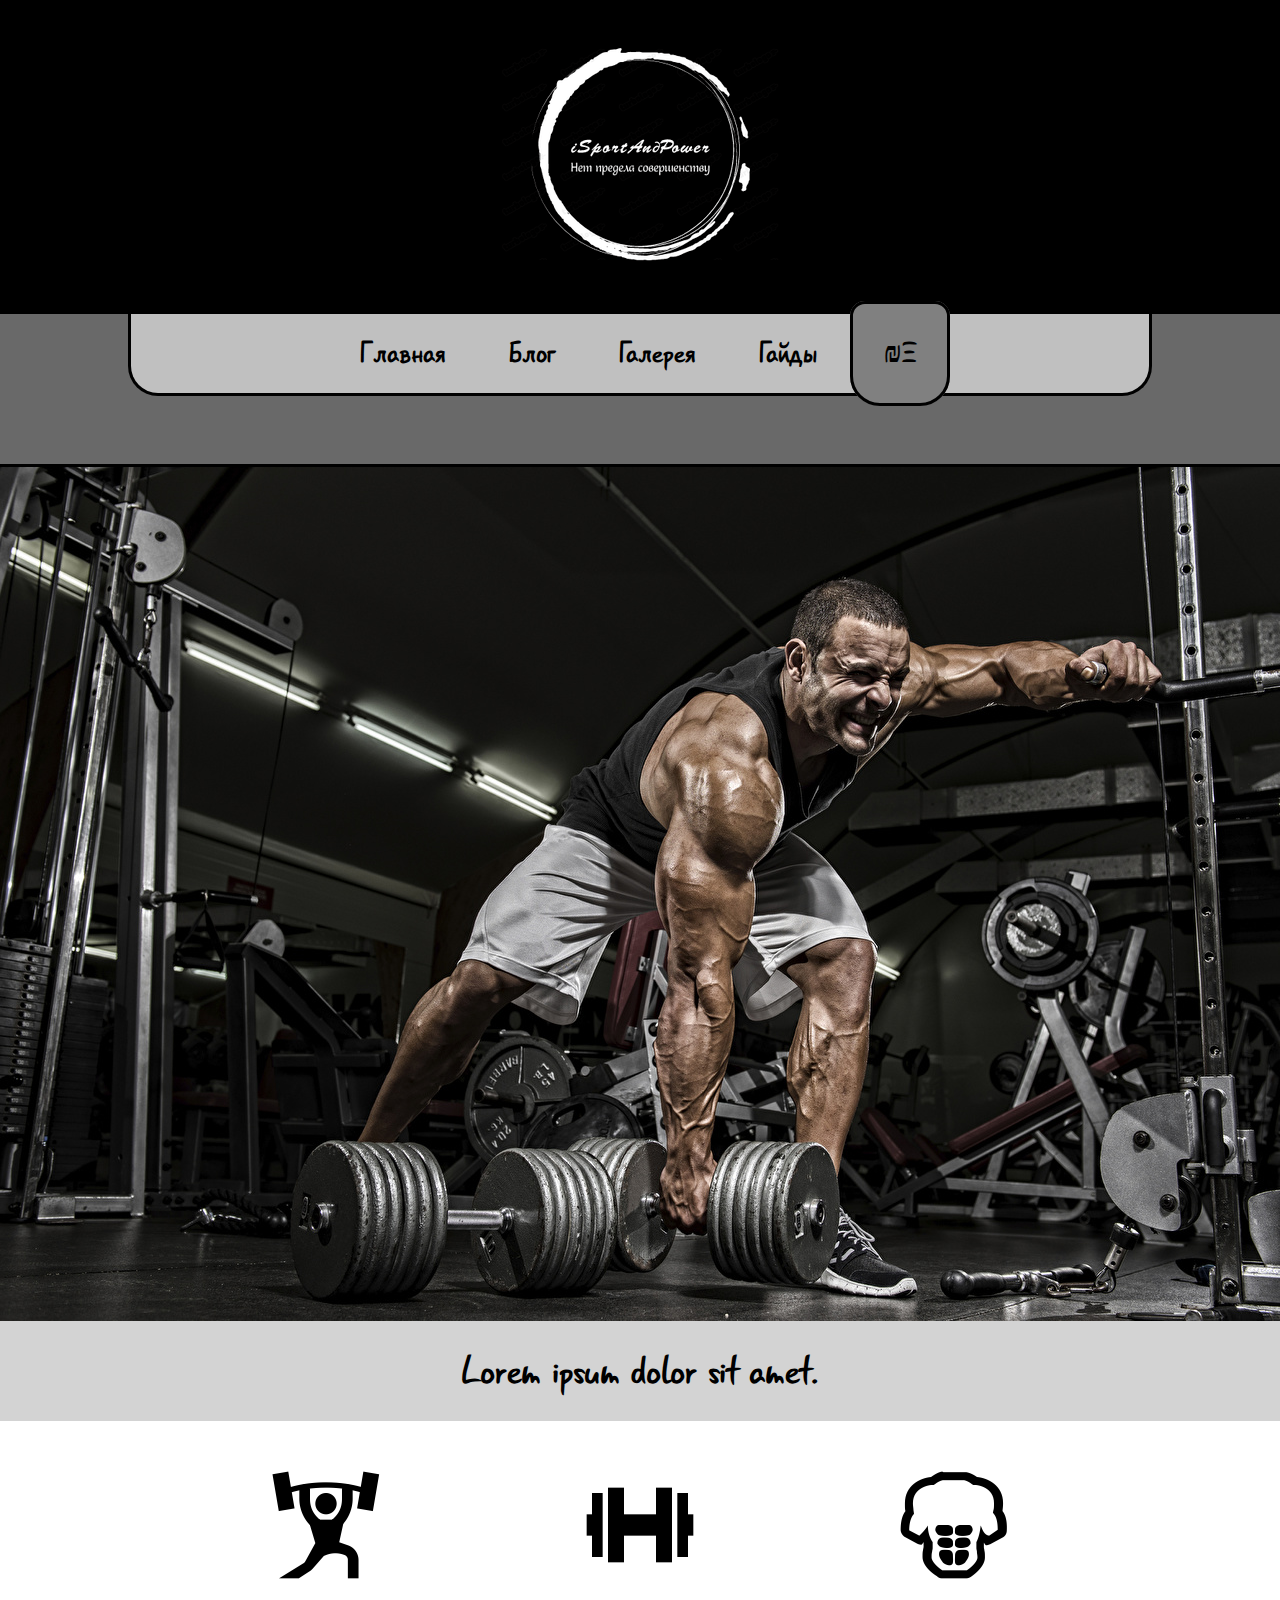
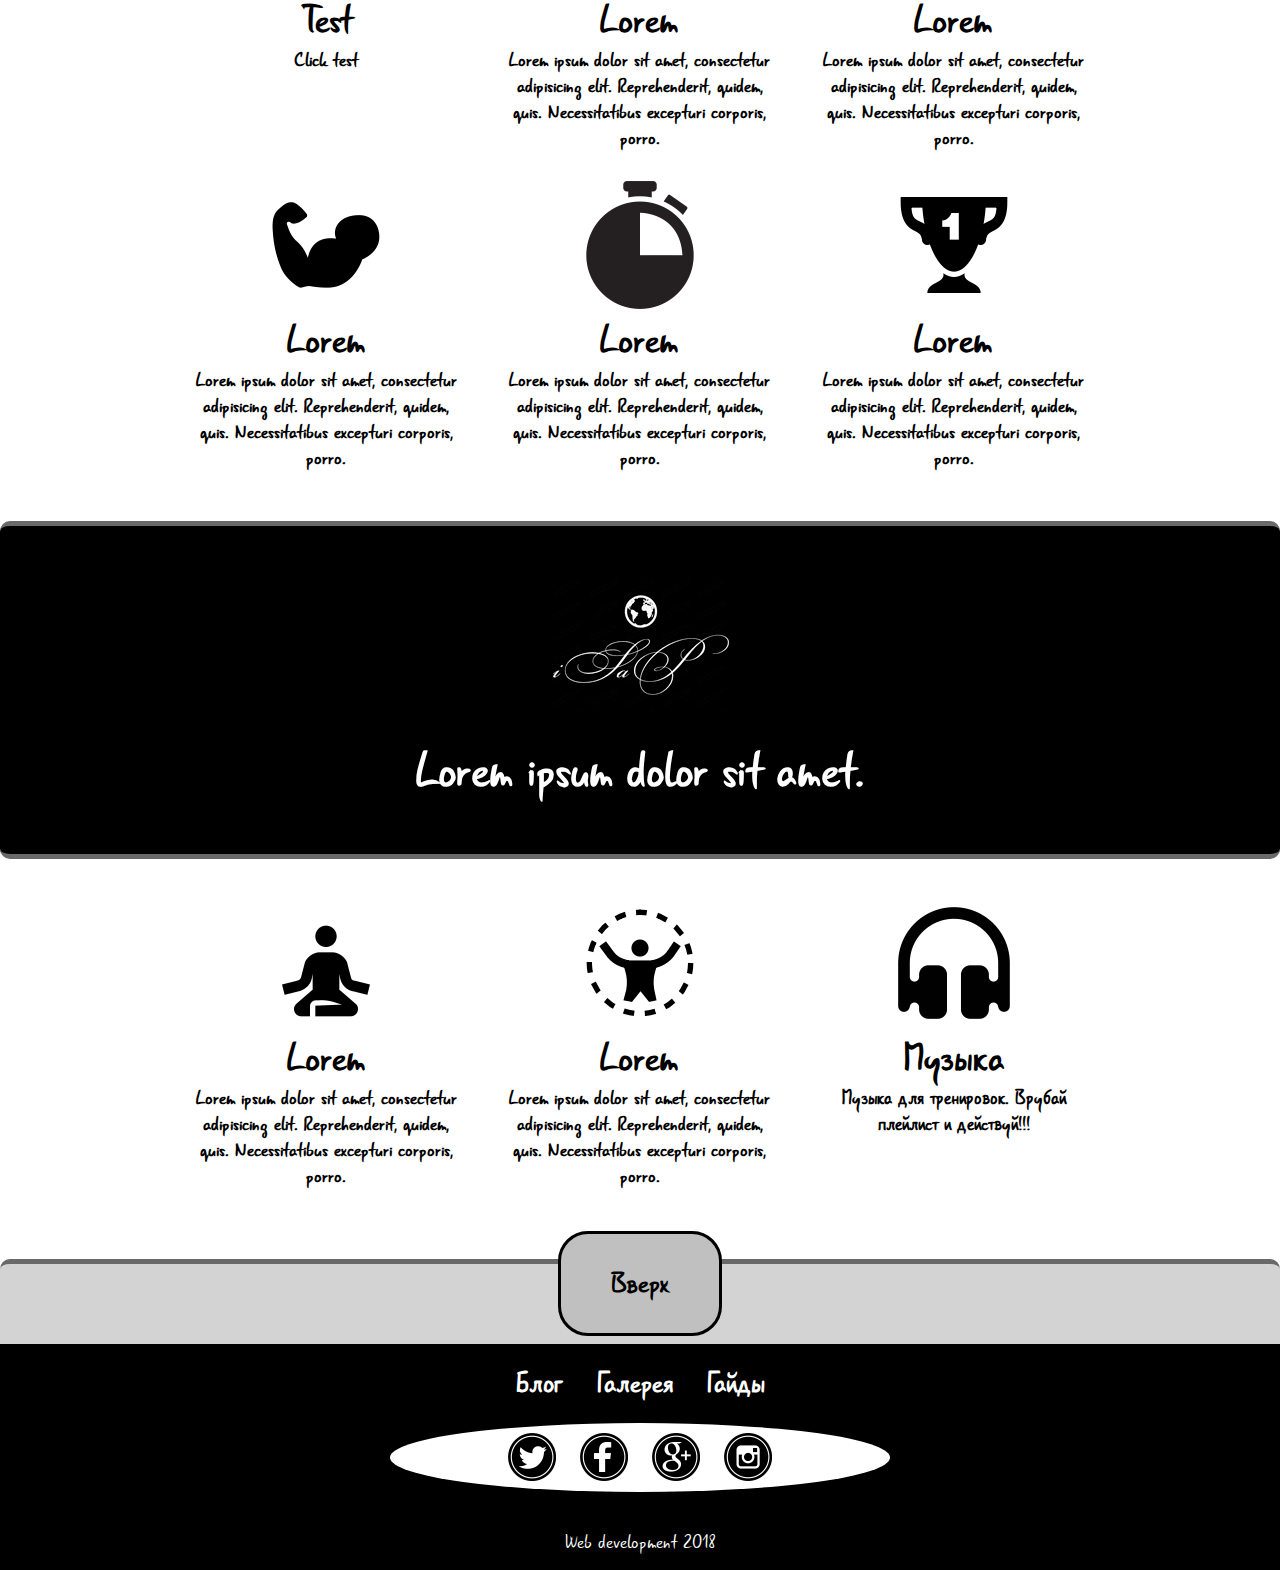
<file: Projeckt1/index.html>
<!DOCTYPE html>
<html lang="en">
  <head>
    <meta charset="UTF-8">
    <meta name="viewport" content="width=device-width, initial-scale=1.0">
    <meta http-equiv="X-UA-Compatible" content="ie=edge">
    <title>iSportAndPower</title>
    <link rel="stylesheet" href="css/style.css">

  </head>
  <body>
    <header>
      <div class="logo">
        <a href="index.html"><img class='graficlogo' src="img/logo3.png" alt=""></a>
      </div>
      <nav>
        <div class="navs" id="topNav">
          <a class="hovers" href="index.html">Главная</a>
          <a class="hovers" href="blog.html">Блог</a>
          <a class="hovers" href="galereya.html">Галерея</a>
          <a class="hovers" href="#ger">Гайды</a>
          <a id="menu" href="#" class="icon">₪Ξ</a> <!--  визиває графічну іконку -->
        </div>
      </nav>
    </header>
    <main>
        <img class="scren" src="img/scren2.jpg" alt="">
        <div class="bord">
          <p id="one">Lorem ipsum dolor sit amet.</p>
        </div>
        <a name="ger"></a>
      <div class="adwantages_conteiners">
          <div class="adwantages">
            <a class="adv_url" href="https://translate.google.com.ua/?hl=ru&sl=de#view=home&op=translate&sl=ru&tl=en&text=музыка">
            <div class="adv_items">
              <img src="img/sp1.png" alt="">
              <h2>Test</h2>
              <p>Click test</p>
            </div>
            </a>
            <a class="adv_url">
            <div class="adv_items">
              <img src="img/sp2.png" alt="">
              <h2>Lorem</h2>
              <p>Lorem ipsum dolor sit amet, consectetur adipisicing elit. Reprehenderit, quidem, quis. Necessitatibus excepturi corporis, porro.</p>
            </div>
            </a>
            <a class="adv_url">
            <div class="adv_items">
              <img src="img/sp3.png" alt="">
              <h2>Lorem</h2>
              <p>Lorem ipsum dolor sit amet, consectetur adipisicing elit. Reprehenderit, quidem, quis. Necessitatibus excepturi corporis, porro.</p>
            </div>
            </a>
            <a class="adv_url">
            <div class="adv_items">
              <img src="img/sp4.png" alt="">
              <h2>Lorem</h2>
              <p>Lorem ipsum dolor sit amet, consectetur adipisicing elit. Reprehenderit, quidem, quis. Necessitatibus excepturi corporis, porro.</p>
            </div>
            </a>
            <a class="adv_url">
            <div class="adv_items">
              <img src="img/sp5.png" alt="">
              <h2>Lorem</h2>
              <p>Lorem ipsum dolor sit amet, consectetur adipisicing elit. Reprehenderit, quidem, quis. Necessitatibus excepturi corporis, porro.</p>
            </div>
            </a>
            <a class="adv_url">
            <div class="adv_items">
              <img src="img/sp6.png" alt="">
              <h2>Lorem</h2>
              <p>Lorem ipsum dolor sit amet, consectetur adipisicing elit. Reprehenderit, quidem, quis. Necessitatibus excepturi corporis, porro.</p>
            </div>
            </a>
          </div>
      </div>
      <div class="screnCent">
          <div>
            <div id="logo5">
              <img src="img/logo5.png" alt="">
            </div>
            <p id="p">Lorem ipsum dolor sit amet.</p>
          </div>
      </div>
      <div class="adwantages_conteiners">
          <div class="adwantages">
            <a class="adv_url">
            <div class="adv_items">
              <img src="img/sp7.png" alt="">
              <h2>Lorem</h2>
              <p>Lorem ipsum dolor sit amet, consectetur adipisicing elit. Reprehenderit, quidem, quis. Necessitatibus excepturi corporis, porro.</p>
            </div>
            </a>
            <a class="adv_url">
            <div class="adv_items">
              <img src="img/sp8.png" alt="">
              <h2>Lorem</h2>
              <p>Lorem ipsum dolor sit amet, consectetur adipisicing elit. Reprehenderit, quidem, quis. Necessitatibus excepturi corporis, porro.</p>
            </div>
            </a>
            <a class="adv_url" href="music.html">
            <div class="adv_items">
              <img src="img/sp9.png" alt="">
              <h2>Музыка</h2>
              <p>Музыка для тренировок. Врубай плейлист и действуй!!!</p>
            </div>
            </a>
          </div>
      </div>
      <div id="clickFone">
            <a class="hovers" href="#">Вверх</a>
      </div>
    </main>
    <footer>
      <nav>
          <a href="blog.html">Блог</a>
          <a href="galereya.html">Галерея</a>
          <a href="#ger">Гайды</a>
          <div class="socialNetwork">
              <a href=""><img src="img/socialNetwork1.png" alt=""></a>
              <a href=""><img src="img/socialNetwork2.png" alt=""></a>
              <a href=""><img src="img/socialNetwork3.png" alt=""></a>
              <a href=""><img src="img/socialNetwork4.png" alt=""></a>
          </div>
      </nav>
      <p>Web development 2018</p>
    </footer>
    <script type="text/javascript">
    menu.onclick = function myFunction() {
      var x = document.getElementById('topNav');

        if(x.className === "navs") {
          x.className += " responsive"
        } else {
          x.className = "navs"
        }
    }
    </script>
  </body>
</html>
</file>
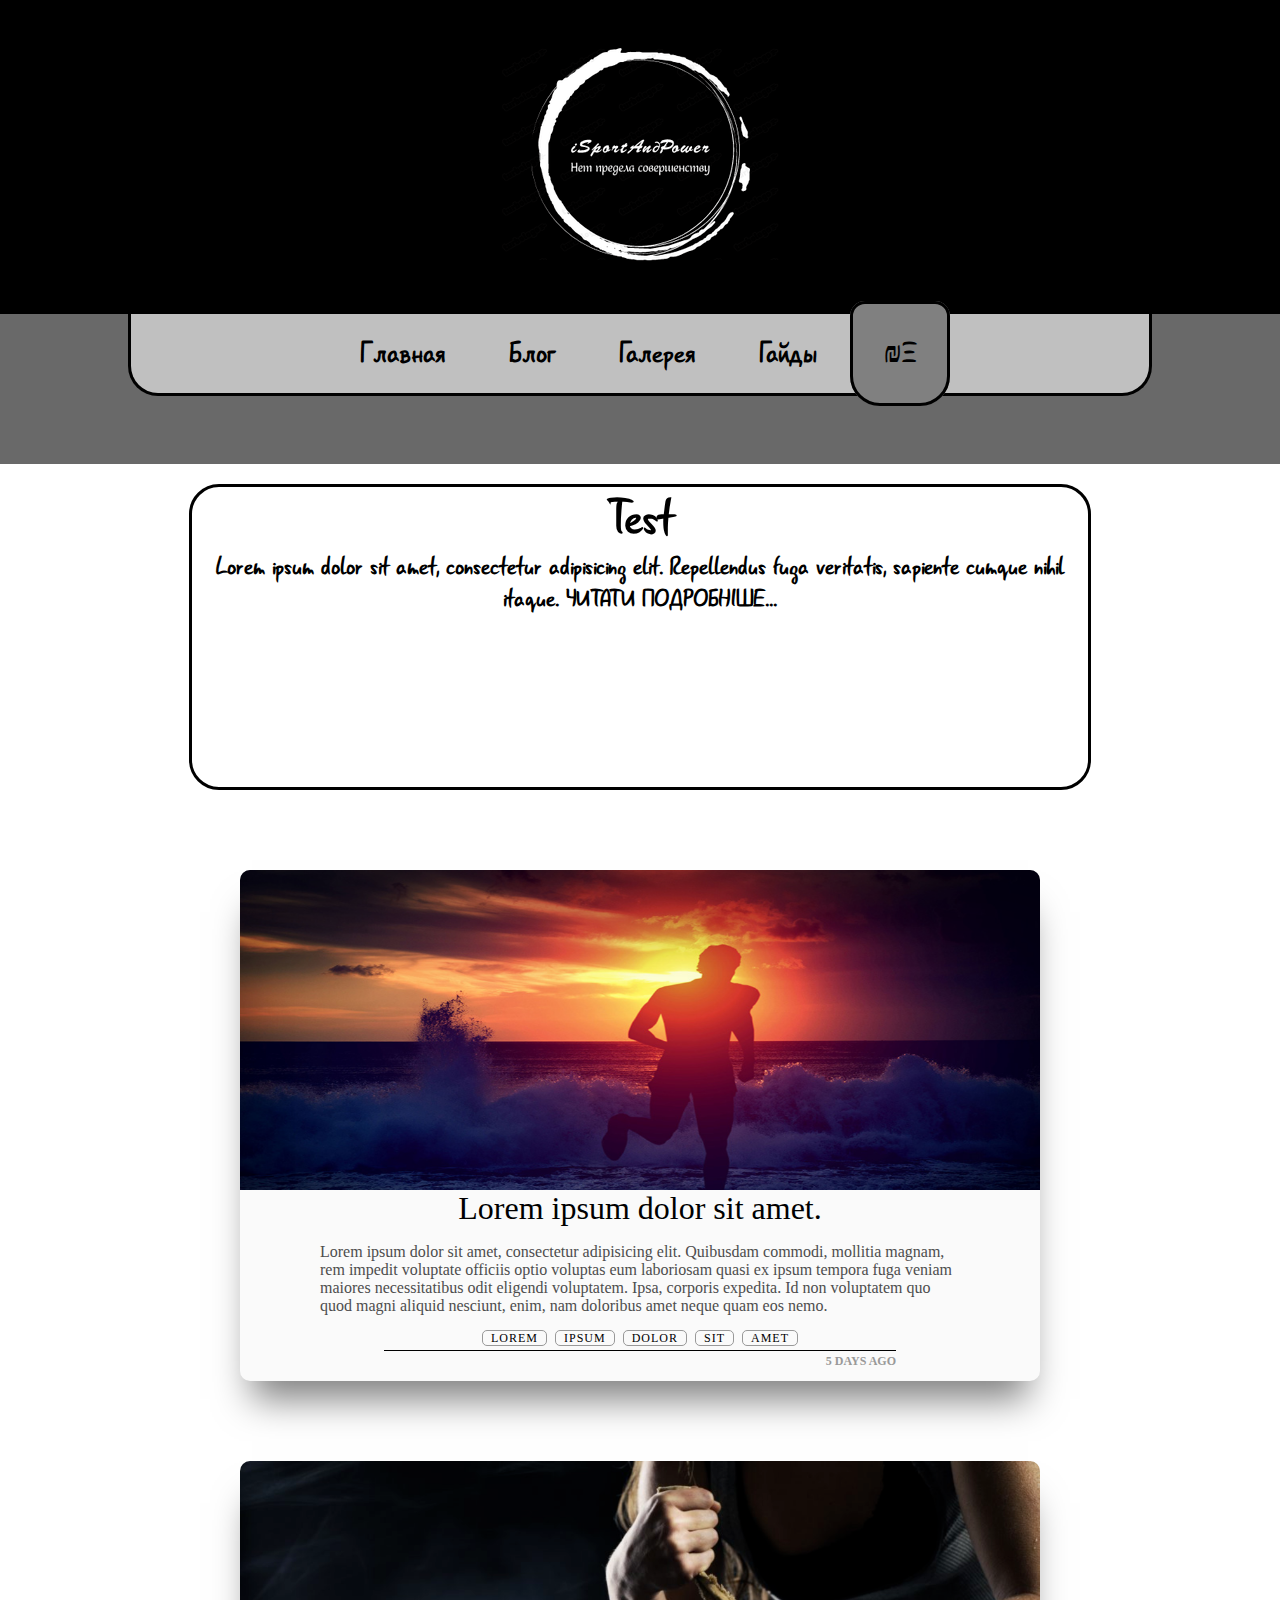
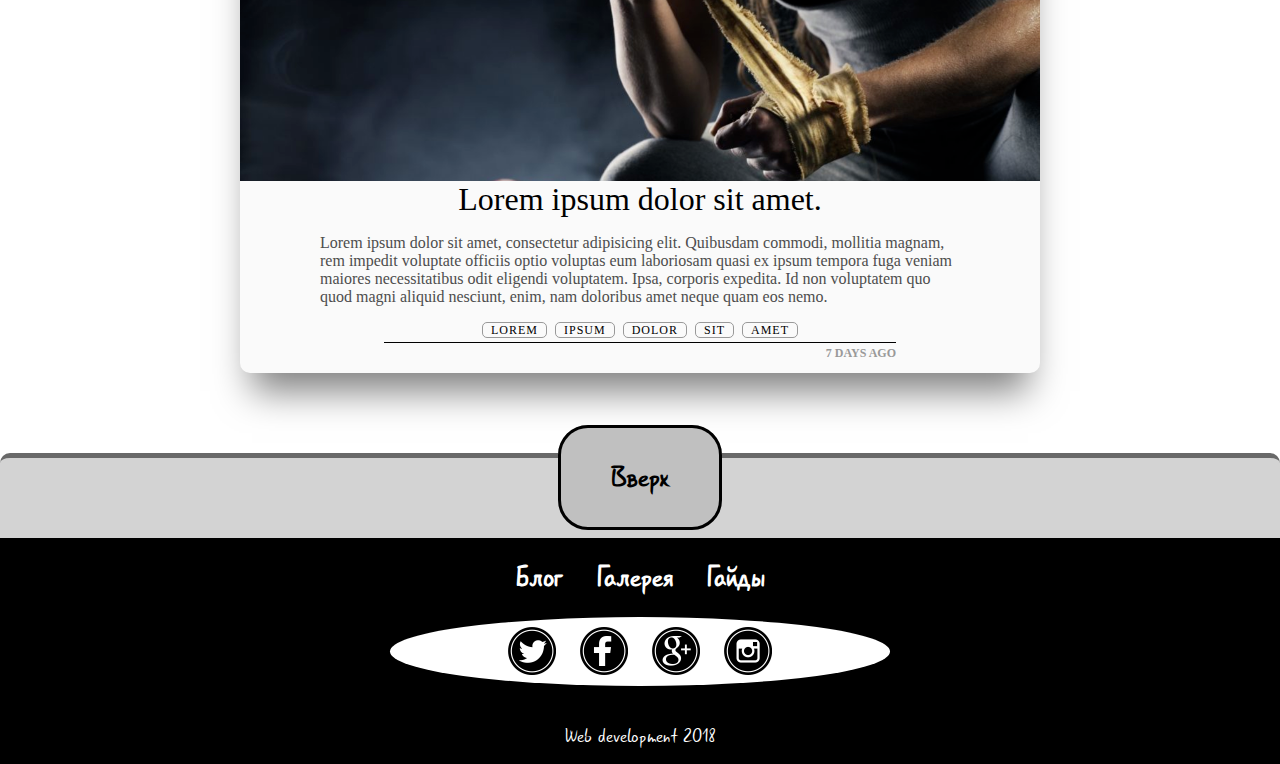
<file: Projeckt1/blog.html>
<!DOCTYPE html>
<html lang="en">
  <head>
    <meta charset="UTF-8">
    <meta name="viewport" content="width=device-width, initial-scale=1.0">
    <meta http-equiv="X-UA-Compatible" content="ie=edge">
    <title>iSportAndPower</title>
    <link rel="stylesheet" href="css/style.css">
    <link rel="stylesheet" href="css/page/styleBlog.css">
  </head>
  <body>
    <header>
      <div class="logo">
        <a href="index.html"><img class='graficlogo' src="img/logo3.png" alt=""></a>
      </div>
      <nav>
        <div class="navs" id="topNav">
          <a class="hovers" href="index.html">Главная</a>
          <a class="hovers" href="#">Блог</a>
          <a class="hovers" href="galereya.html">Галерея</a>
          <a class="hovers" href="index.html#ger">Гайды</a>
          <a id="menu" href="#" class="icon">₪Ξ</a> <!--  визиває графічну іконку -->
        </div>
      </nav>
    </header>
    <main class="projekt">
      <div class="blogg">
        <div class="textBlogg">
          <a class="blogg_url" href="index.html">
            <div>
              <h1>Test</h1>
              <p>Lorem ipsum dolor sit amet, consectetur adipisicing elit. Repellendus fuga veritatis, sapiente cumque nihil itaque. ЧИТАТИ ПОДРОБНІШЕ...</p>
            </div>
          </a>
        </div>
      </div>
<!-- ONE       -->
      <div class="blog-conteiner">
        <div class="blog-header">
          <div class="blog-cover">

          </div>
        </div>
        <div class="blog-body">
          <div class="blog-title">
            <h1><a href="#">Lorem ipsum dolor sit amet.</a></h1>
          </div>
          <div class="blog-text"><p>Lorem ipsum dolor sit amet, consectetur
            adipisicing elit. Quibusdam commodi, mollitia magnam, rem impedit voluptate officiis optio voluptas eum laboriosam quasi ex ipsum tempora fuga veniam maiores necessitatibus odit eligendi voluptatem. Ipsa, corporis expedita. Id non voluptatem quo quod magni
            aliquid nesciunt, enim, nam doloribus amet neque quam eos nemo.</p></div>
          <div class="blog-tegs">
            <ul>
              <li><a href="#">Lorem</a></li>
              <li><a href="#">ipsum</a></li>
              <li><a href="#">dolor</a></li>
              <li><a href="#">sit</a></li>
              <li><a href="#">amet</a></li>
            </ul>
          </div>
          <div class="footer-blog">
            <ul>
              <li class="date">5 days ago</li>
            </ul>
          </div>
        </div>
      </div>
<!-- TWO       -->
      <div class="blog-conteiner">
        <div class="blog-header">
          <div class="blog-cover2">

          </div>
        </div>
        <div class="blog-body">
          <div class="blog-title">
            <h1><a href="#">Lorem ipsum dolor sit amet.</a></h1>
          </div>
          <div class="blog-text"><p>Lorem ipsum dolor sit amet, consectetur
            adipisicing elit. Quibusdam commodi, mollitia magnam, rem impedit voluptate officiis optio voluptas eum laboriosam quasi ex ipsum tempora fuga veniam maiores necessitatibus odit eligendi voluptatem. Ipsa, corporis expedita. Id non voluptatem quo quod magni
            aliquid nesciunt, enim, nam doloribus amet neque quam eos nemo.</p></div>
          <div class="blog-tegs">
            <ul>
              <li><a href="#">Lorem</a></li>
              <li><a href="#">ipsum</a></li>
              <li><a href="#">dolor</a></li>
              <li><a href="#">sit</a></li>
              <li><a href="#">amet</a></li>
            </ul>
          </div>
          <div class="footer-blog">
            <ul>
              <li class="date">7 days ago</li>
            </ul>
          </div>
        </div>
      </div>
<!-- THREE...       -->
      <div id="clickFone">
            <a class="hovers" href="#">Вверх</a>
      </div>
    </main>
    <footer>
      <nav>
          <a href="#">Блог</a>
          <a href="galereya.html">Галерея</a>
          <a href="index.html#ger">Гайды</a>
          <div class="socialNetwork">
              <a href=""><img src="img/socialNetwork1.png" alt=""></a>
              <a href=""><img src="img/socialNetwork2.png" alt=""></a>
              <a href=""><img src="img/socialNetwork3.png" alt=""></a>
              <a href=""><img src="img/socialNetwork4.png" alt=""></a>
          </div>
      </nav>
      <p>Web development 2018</p>
    </footer>
    <script type="text/javascript">
    menu.onclick = function myFunction() {
      var x = document.getElementById('topNav');

        if(x.className === "navs") {
          x.className += " responsive"
        } else {
          x.className = "navs"
        }
    }
    </script>
  </body>
</html>
</file>
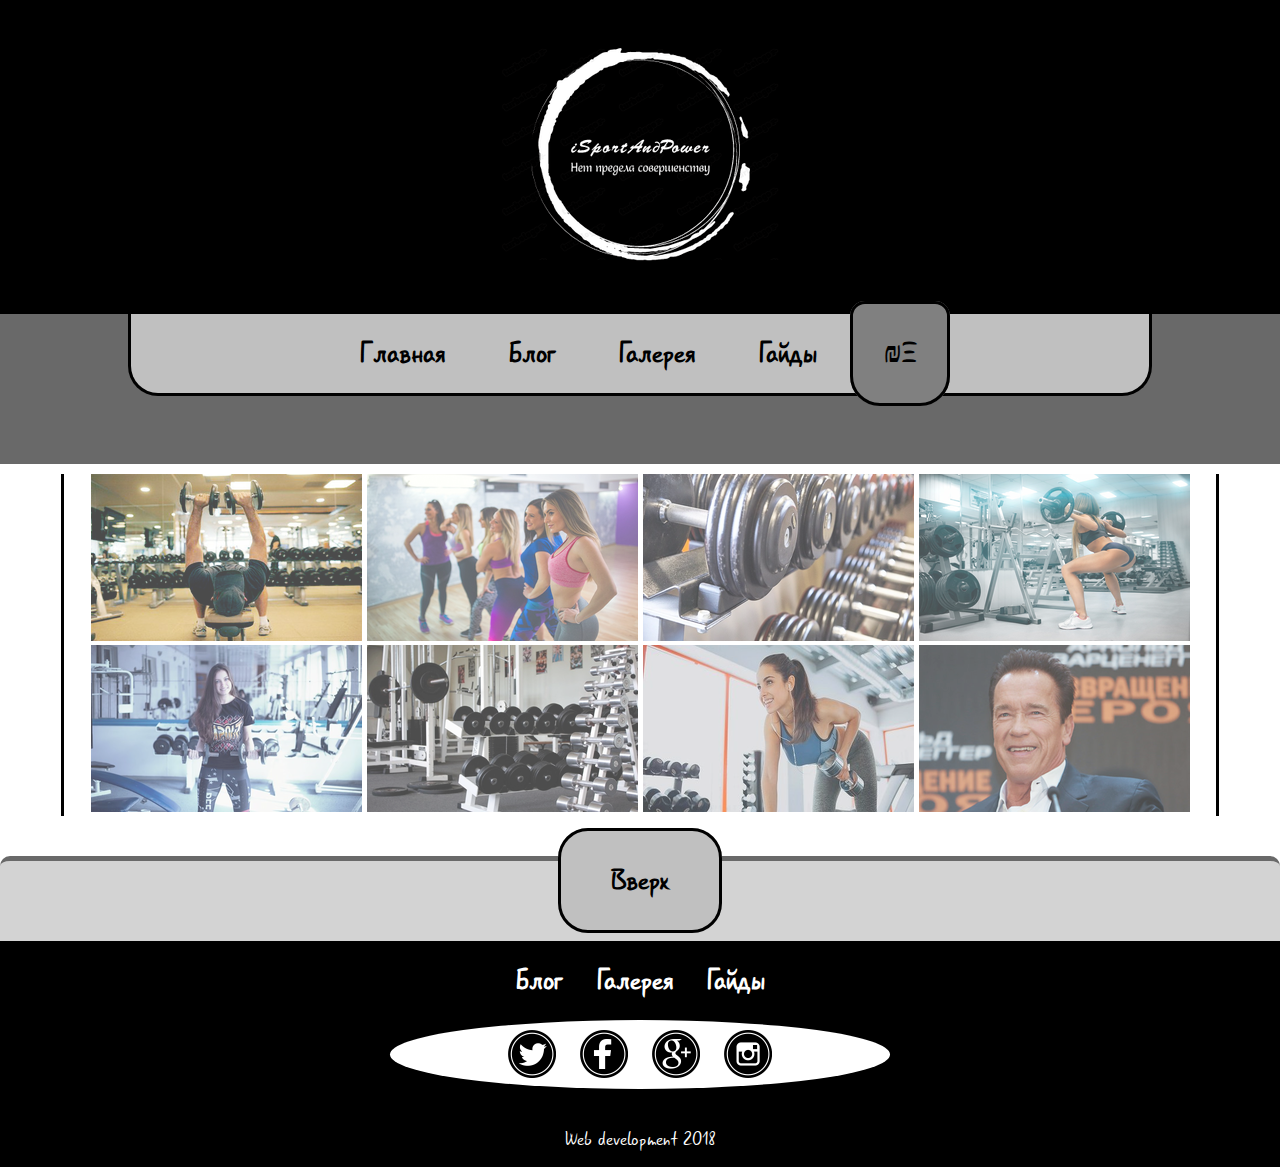
<file: Projeckt1/galereya.html>
<!DOCTYPE html>
<html lang="en">
  <head>
    <meta charset="UTF-8">
    <meta name="viewport" content="width=device-width, initial-scale=1.0">
    <meta http-equiv="X-UA-Compatible" content="ie=edge">
    <title>iSportAndPower</title>
    <link rel="stylesheet" href="css/style.css">
    <link rel="stylesheet" href="css/page/styleGal.css">
  </head>
  <body>
    <header>
      <div class="logo">
        <a href="index.html"><img class='graficlogo' src="img/logo3.png" alt=""></a>
      </div>
      <nav>
        <div class="navs" id="topNav">
          <a class="hovers" href="index.html">Главная</a>
          <a class="hovers" href="blog.html">Блог</a>
          <a class="hovers" href="#">Галерея</a>
          <a class="hovers" href="index.html#ger">Гайды</a>
          <a id="menu" href="#" class="icon">₪Ξ</a> <!--  визиває графічну іконку -->
        </div>
      </nav>
    </header>
    <main class="projekt">
      <div class="galereya">
        <div class="galNum"> <img src="img/gal/gal1.png" alt=""></div>
        <div class="galNum"> <img src="img/gal/gal2.png" alt=""></div>
        <div class="galNum"> <img src="img/gal/gal3.png" alt=""></div>
        <div class="galNum"> <img src="img/gal/gal4.png" alt=""></div>
        <div class="galNum"> <img src="img/gal/gal5.png" alt=""></div>
        <div class="galNum"> <img src="img/gal/gal6.png" alt=""></div>
        <div class="galNum"> <img src="img/gal/gal7.png" alt=""></div>
        <div class="galNum"> <img src="img/gal/gal8.png" alt=""></div>
      </div>
      <div id="clickFone">
            <a class="hovers" href="#">Вверх</a>
      </div>
    </main>
    <footer>
      <nav>
          <a href="blog.html">Блог</a>
          <a href="#">Галерея</a>
          <a href="index.html#ger">Гайды</a>
          <div class="socialNetwork">
              <a href=""><img src="img/socialNetwork1.png" alt=""></a>
              <a href=""><img src="img/socialNetwork2.png" alt=""></a>
              <a href=""><img src="img/socialNetwork3.png" alt=""></a>
              <a href=""><img src="img/socialNetwork4.png" alt=""></a>
          </div>
      </nav>
      <p>Web development 2018</p>
    </footer>
    <script type="text/javascript">
    menu.onclick = function myFunction() {
      var x = document.getElementById('topNav');

        if(x.className === "navs") {
          x.className += " responsive"
        } else {
          x.className = "navs"
        }
    }
    </script>
  </body>
</html>
</file>
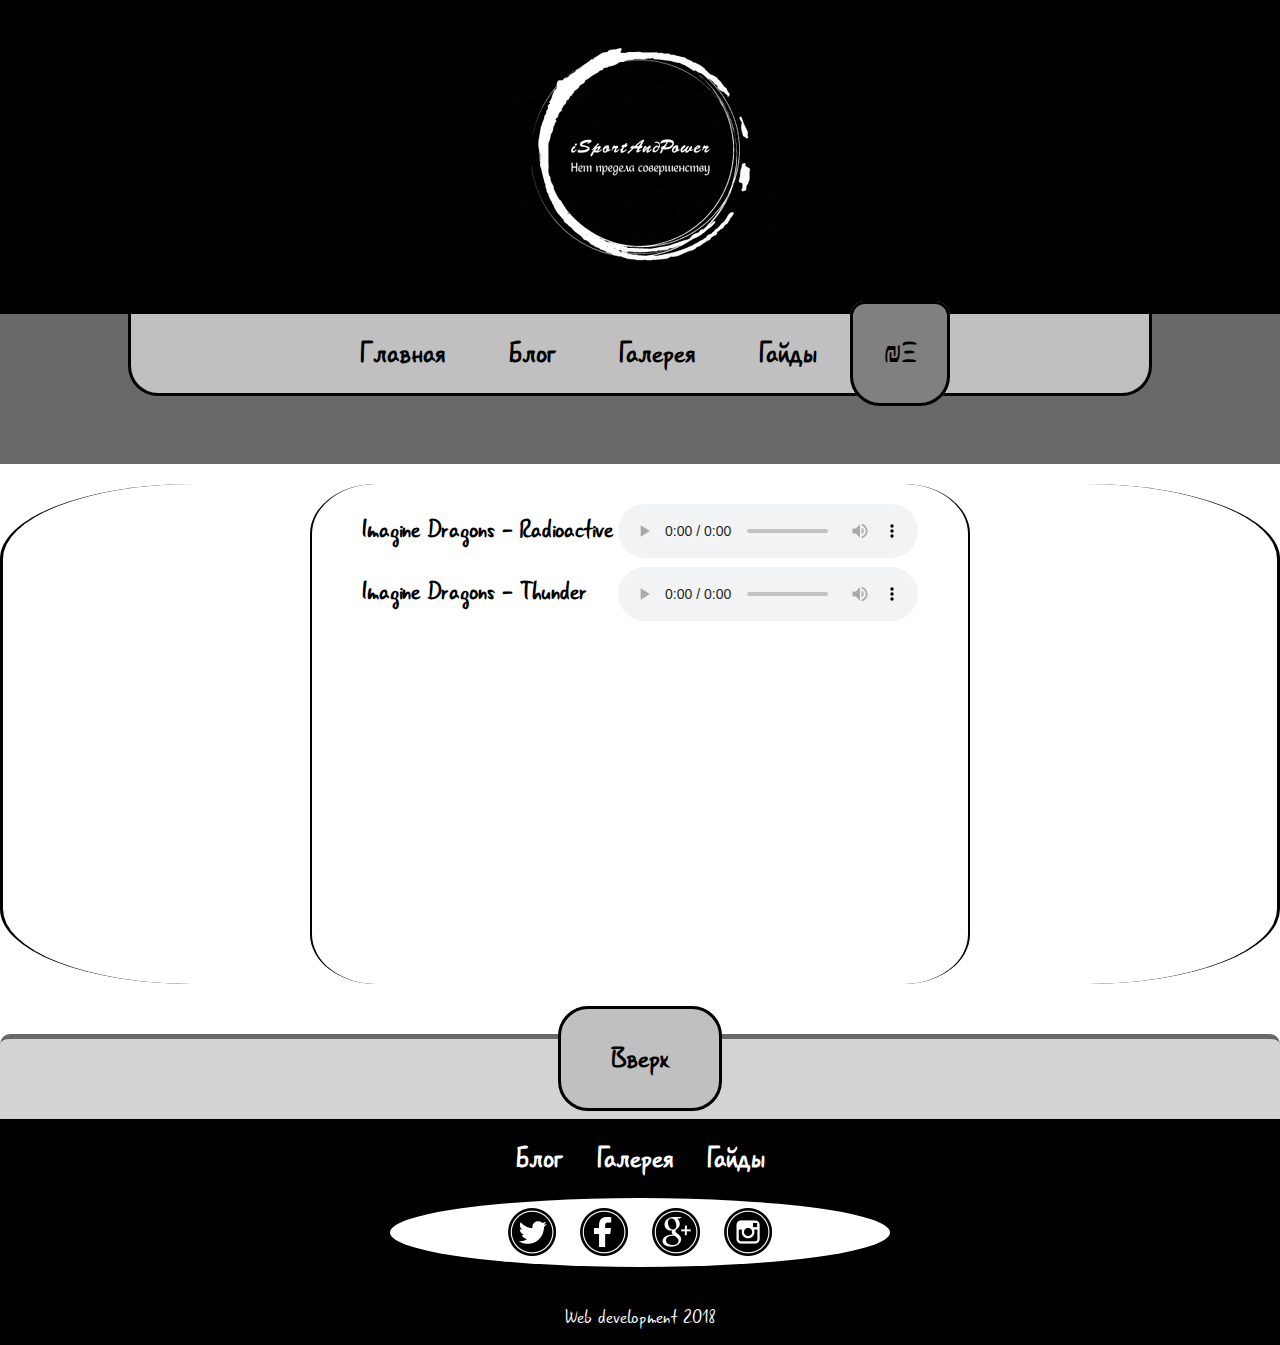
<file: Projeckt1/music.html>
<!DOCTYPE html>
<html lang="en">
  <head>
    <meta charset="UTF-8">
    <meta name="viewport" content="width=device-width, initial-scale=1.0">
    <meta http-equiv="X-UA-Compatible" content="ie=edge">
    <title>iSportAndPower</title>
    <link rel="stylesheet" href="css/style.css">
    <link rel="stylesheet" href="css/page/styleMusic.css">
  </head>
  <body>
    <header>
      <div class="logo">
        <a href="index.html"><img class='graficlogo' src="img/logo3.png" alt=""></a>
      </div>
      <nav>
        <div class="navs" id="topNav">
          <a class="hovers" href="index.html">Главная</a>
          <a class="hovers" href="blog.html">Блог</a>
          <a class="hovers" href="galereya.html">Галерея</a>
          <a class="hovers" href="index.html#ger">Гайды</a>
          <a id="menu" href="#" class="icon">₪Ξ</a> <!--  визиває графічну іконку -->
        </div>
      </nav>
    </header>
    <main class="projekt">
      <div class="n1">
        <div class="nn2">
          <div class="stringAud">
            <div class="n3_1">
              <strong>Imagine Dragons - Radioactive</strong>
            </div>
            <div class="n3_2">
              <strong>Imagine Dragons - Thunder</strong>
            </div>
          </div>
          <div class="audio">
            <div class="s1">
              <audio controls="controls">
                <source src="http://d.zaix.ru/97ww.mp3"/>
              </audio>
            </div>
            <div class="s2">
              <audio controls="controls">
                <source src="http://d.zaix.ru/97xp.mp3"/>
              </audio>
            </div>
          </div>
        </div>
      </div>
      <div id="clickFone">
            <a class="hovers" href="#">Вверх</a>
      </div>
    </main>
    <footer>
      <nav>
          <a href="blog.html">Блог</a>
          <a href="galereya.html">Галерея</a>
          <a href="index.html#ger">Гайды</a>
          <div class="socialNetwork">
              <a href=""><img src="img/socialNetwork1.png" alt=""></a>
              <a href=""><img src="img/socialNetwork2.png" alt=""></a>
              <a href=""><img src="img/socialNetwork3.png" alt=""></a>
              <a href=""><img src="img/socialNetwork4.png" alt=""></a>
          </div>
      </nav>
      <p>Web development 2018</p>
    </footer>
    <script type="text/javascript">
    menu.onclick = function myFunction() {
      var x = document.getElementById('topNav');

        if(x.className === "navs") {
          x.className += " responsive"
        } else {
          x.className = "navs"
        }
    }
    </script>
  </body>
</html>
</file>
<file: Projeckt1/css/style.css>
* {
  margin: 0;
  padding: 0;
}

header {
  background-color: #696969;
}

a {
  text-decoration: none;
}

h2 {
  font-size: 40px;
}

@font-face {
    font-family: GunnyRewritten;
    src: url(font/gnyrwn971.ttf);
}

.logo {
  background-color: black;
  width: 100%; /* Ширина */
  display: flex; /* Указує що лого це флекс контейнер для флекс бокса */
  justify-content: center;
}

.graficlogo {
  padding: 5px; /* Відступ */
  max-width: 100%;
  box-sizing: border-box;
}

nav {
  margin: auto;
  width: 80%;
  height: 150px;
}

.navs {
  background-color: silver;
  padding: 20px;
  font-size: 14px;
  border: 3px solid black;
  border-radius: 0px 0px 30px 30px;
  border-top: none;
  text-align: center;
}

.navs a {
  color: black;
  text-align: center;
  font-size: 30px;
  padding: 30px 30px; /* Відступ один від одного зліва і з права*/
  font-family: GunnyRewritten;
  font-weight: bold;
}

.navs .icon {
  background-color: Gray;
  border: 3px solid black;
  border-radius: 15px 15px 30px 30px;
  font-weight: bold;
}

/* Зробимо ховер ефект (при наведенні миш.) */
.hovers:hover {
  padding: 30px 35px 30px 35px;
  color: LightSlateGray;
}

#menu:hover {
  background-color: LightSlateGray;
  color: #F0E68C;
  padding: 35px 35px;
  border: 3px solid black;
  border-top: 2px solid black;
}

.navs.responsive {
  position: relative;
  z-index: 2;
}

.navs.responsive a.icon {
  position: absolute;
  right: 0;
  top: 0;
  border-radius: 0px 0px 30px 30px;
  border-top: none;
}

.navs.responsive a:hover {
  border-bottom: 4px solid LightSlateGray;
}

.navs.responsive a {
  float: none;
  display: block;
}

.bord {
  background-color: #D3D3D3;
  max-width: 100%;
  height: 100px;
}

#one {
  text-align: center;
  padding-top: 25px;
  font-family: GunnyRewritten;
  font-weight: bold;
  font-size: 40px;
}

.adwantages_conteiners {
  display: flex;
  justify-content: center;
  font-family: GunnyRewritten;
  font-weight: bold;
  margin-bottom: 10px;
}

.adwantages {
  width: 70%;
  display: flex;
  justify-content: space-between;  /* установлює відступи між контейнерами */
  text-align: center;
  flex-wrap: wrap; /* задає св виводу флекс ел в одну строку або в декілька */
  padding-bottom: 40px;
  padding-top: 10px;
}

.adv_url {
  color: black;
  width: 30%;
  margin-top: 10px;
}

.adv_url:hover {
  background-color: silver;
  border: 2px solid black;
  margin-top: 3px;
  margin-bottom: 3px;
  border-radius: 15px;

  /* margin-top: 3px;
  margin-bottom: 3px;

  обовязково ставити і зверху і з низу щоб не стягувало стор. */
}

.adv_items {
  padding-top: 20px;
}

.adv_items p {
  font-size: 20px;
}


#clickFone {
  background-color: #D3D3D3;
  height: 80px;
  margin-top: 30px;
  border-top: 5px solid #696969;
  border-radius: 10px 10px 0px 0px;
  text-align: center;
}

#clickFone a {
  background-color: silver;
  border: 3px solid black;
  border-radius: 30px;
  border-top: 3px solid black;
  padding: 30px 50px;
  font-family: GunnyRewritten;
  font-weight: bold;
  font-size: 30px;
  color: black;
}

#clickFone a:hover {
  background-color: #F0E68C;
  padding: 35px 55px;
  border: 3px solid black;
  border-top: 3px solid black;
  font-family: GunnyRewritten;
  font-weight: bold;
  font-size: 30px;
  color: gray;
}

/* #clickF {
  margin: auto;
  padding-top: 30px;
  width: 200px;
  height: 100px;
}

 #clickF .navs {
  background-color: silver;
  border: 3px solid black;
  border-radius: 30px;
  border-top: 3px solid black;
}

#clickF .navs:hover {
  background-color: #F0E68C;
  padding: 25px 25px;
  border: 3px solid black;
  border-top: 3px solid black;
} */

.scren {
  border-top: 3px solid black;
  max-width: 100%;
  display: flex; /* Указує що лого це флекс контейнер для флекс бокса */
  justify-content: center;
}

.screnCent {
  background-color: black;
  max-width: 100%;
  height: auto;
  margin: 0 auto;
  padding-top: 25px;
  text-align: center;
  border-top: 5px solid #696969;
  border-bottom: 5px solid #696969;
  border-radius: 10px;
  overflow: hidden;
}

.screnCent #logo5 {
  max-width: 100%;
  display: flex;
  justify-content: center;
}

.screnCent #p {
  padding-bottom: 50px;
  color: white;
  font-family: GunnyRewritten;
  font-weight: bold;
  font-size: 50px;
}

footer {
  width: 100%;
  height: auto;
  background-color: black;
  text-align: center;
  margin: 0 auto;
}

footer nav {
  padding-top: 20px;
}

footer nav a {
  color: white;
  font-family: GunnyRewritten;
  font-weight: bold;
  font-size: 30px;
  margin-right: 15px; /* відступи */
  margin-left: 15px;
}

footer nav a:hover {
  border-bottom: 2px solid white;
}

footer nav .socialNetwork {
  background-color: white;
  border-radius: 70%;
  width: 500px;
  margin-left: auto;
  margin-right: auto;
  margin-top: 20px;
  padding-top: 10px;
}

footer nav .socialNetwork a {
  margin-right: 10px; /* відступи */
  margin-left: 10px;
  padding-top: 28px;
}

/* footer nav .socialNetwork a img {
  padding-top: 10px;
} */

footer nav .socialNetwork:hover{
  background-color: silver;
}

footer nav .socialNetwork a:hover {
  border-bottom: none;
}

footer nav .socialNetwork a img:hover {
  border-bottom: none;
  background-color: #F5DEB3;
  border-radius: 100%;
}

footer p {
  color: white;
  padding: 15px;
  font-family: GunnyRewritten;
  font-size: 20px;
}

@media screen and (max-width: 870px) {
  nav {
    width: 100%;
  }
}

/* Зробимо адапт. меню для екранів менше 768px */
@media screen and (max-width: 768px) {
  /* все крім першого елементу скривається */
  .navs a:not(:first-child) {
    display: none;
    border-bottom: 2px solid black;
    padding: 20px 20px;
  }

  .navs {
    background-color: silver;
    padding: 15px;
    font-size: 14px;
    border: 2px solid black;
    border-radius: 0px 0px 20px 20px;
    border-top: none;
    text-align: center;
  }

  .navs a.icon {
    float: right;
    background-color: Gray;
    border: 2px solid black;
    border-radius: 0px 0px 30px 30px;
    display: block;
    border-top: 2px solid black;
  }

  .navs a {
    color: black;
    text-align: center;
    font-size: 25px;
    padding: 25px 25px; /* Відступ один від одного зліва і з права*/
    font-family: GunnyRewritten;
    font-weight: bold;
  }

  nav {
    width: 80%;
    height: 100px;
  }

  #menu:hover {
    background-color: LightSlateGray;
    color: #F0E68C;
    padding: 23px 23px;
    border: 2px solid black;
    border-top: 1px solid black;
  }

  .navs.responsive {
    position: relative;
  }

  .navs.responsive a.icon {
    position: absolute;
    right: 0;
    top: 0;
  }

  .navs.responsive a {
    float: none;
    display: block;
    text-align: left;
  }
  .bord {
    background-color: #D3D3D3;
    max-width: 100%;
    height: 80px;
  }

  #one {
    text-align: center;
    padding-top: 25px;
    max-width: 100%;
    font-family: GunnyRewritten;
    font-weight: bold;
    font-size: 25px;
  }

  .adv_url {
    width: 40%;
  }

  /* .adv_url:hover{
    margin-bottom: 3px;
  } */

  /* #clickF {
    margin-top: 20px;
    margin-bottom: 5px;
  }

  #clickF .navs:hover {
    padding: 20px 20px;
  } */

  .screnCent #p {
    padding-bottom: 35px;
    font-size: 35px;
  }

  footer nav .socialNetwork {
    max-width: 300px;
    margin-left: auto;
    margin-right: auto;
  }

  footer p {
    padding-top: 60px;
  }
}

@media screen and (max-width: 450px) {

  .navs a:not(:first-child) {
    display: none;
    border-bottom: 1.5px solid black;
    padding-top: 20px;
    padding-bottom: 10px;
  }

  .navs {
    background-color: silver;
    padding: 10px;
    font-size: 14px;
    border: 1px solid black;
    border-radius: 0px 0px 15px 15px;
    border-top: none;
    text-align: center;
  }

  .navs a.icon {
    float: right;
    background-color: Gray;
    border: 2px solid black;
    border-radius: 0px 0px 15px 15px;
    display: block;
    border-top: 2px solid black;
    padding: 10px 10px;
  }

  .navs a {
    color: black;
    text-align: center;
    font-size: 20px;
    padding: 15px 15px; /* Відступ один від одного зліва і з права*/
    font-family: GunnyRewritten;
    font-weight: bold;
  }

  #menu:hover {
    background-color: LightSlateGray;
    color: #F0E68C;
    padding: 15px 15px;
    border: 2px solid black;
    border-top: 1px solid black;
  }

  nav {
    width: 100%;
    height: 70px;
  }

  .navs.responsive {
    position: relative;
  }

  .navs.responsive a.icon {
    position: absolute;
    right: 0;
    top: 0;
  }

  .navs.responsive a {
    float: none;
    display: block;
    text-align: left;
  }

  .bord {
    background-color: #D3D3D3;
    max-width: 100%;
    height: 50px;
  }

  #one {
    text-align: center;
    padding-top: 10px;
    max-width: 100%;
    font-family: GunnyRewritten;
    font-weight: bold;
    font-size: 20px;
  }

  .adwantages {
    flex-direction: column;
  }

  .adv_url {
    width: 100%;
  }

  #clickFone {
    height: 80px;
  }

  /* #clickF {
    margin-top: 10px;
    margin-bottom: 10px;
    height: 70px;
    padding-top: 15px;
  }

  #clickF .navs {
    width: 100px;
    margin-left: auto;
    margin-right: auto;
  }

  #clickF .navs:hover {
    padding: 5px;
  }

  #clickF a:hover {
    padding: 5px;
  } */

  .screnCent #p {
    padding-bottom: 25px;
    font-size: 25px;
  }

  footer nav a {
    font-size: 20px;
  }

  footer nav .socialNetwork {
    max-width: 200px;
    margin-left: auto;
    margin-right: auto;
  }

  footer p {
    padding-top: 120px;
  }
}
</file>
<file: Projeckt1/css/page/styleBlog.css>
h1:hover {
  color: black;
}

.blogg {
  font-family: GunnyRewritten;
  font-weight: bold;
  font-size: 25px;
  max-width: 100%;
  text-align: center;
  margin-top: 20px;
  margin-bottom: 50px;
}

.textBlogg {
  overflow: hidden;
  width: 70%;
  height: 300px;
  border: 3px solid black;
  margin: auto;
  margin-top: 5px;
  margin-bottom: 10px;
  border-radius: 30px;
}

.blogg_url {
  color: black;
}

.blogg_url:hover {
  color: grey;
}

@media screen and (max-width: 768px) {
  .textBlogg {
    overflow: hidden;
    height: 200px;
  }

  .blogg {
    font-size: 20px;
  }
}

@media screen and (max-width: 450px) {
  .textBlogg {
    overflow: hidden;
    height: 100px;
  }

  .blogg {
    font-size: 15px;
  }
}





li {
    list-style-type: none; /* Убираем маркеры */
   }

.blog-conteiner {
  margin: 80px auto;
  background-color: #fafafa;
  border-radius: 10px;
  box-shadow: rgba(0,0,0,0.5) 0 30px 35px -12px; /* тінь */
  width: 50rem;
}

.blog-cover {
  background: url(../../img/trenn2.png);
  background-size: cover;
  height: 20rem;
  border-radius: 10px 10px 0px 0px;
  box-shadow: inset rgba(0,0,0,0.3) 0 64px 64px -12px;
}

.blog-cover2 {
  background: url(../../img/tren.png);
  background-size: cover;
  height: 20rem;
  border-radius: 10px 10px 0px 0px;
}

.blog-body {
  width: 80%;
  margin: 0 auto;
}

.blog-title h1 {
  text-align: center;
}

.blog-title h1 a {
  color: black;
  font-weight: 500;   /* Устанавливает насыщенность шрифта. Значение устанавливается от 100 до 900 с шагом 100.  */
}


.blog-text p {
  color: #4d4d4d;
  margin-top: 1rem;
  margin-bottom: 0.7rem;
}

.blog-tegs {
  display: flex;
  justify-content: center;
}

.blog-tegs ul {
  display: flex;
  flex-direction: row;
  flex-wrap: wrap;
  padding-left: 0;
}

 .blog-tegs li + li {  /* li + li потрібно щоби перший елемент не відступав на 0.5rem; */
  margin-left: 0.5rem;
}

.blog-tegs a {
  border: 1px solid #999999;
  border-radius: 5px;
  color: black;
  font-size: 0.75rem;
  height: 1.5rem;
  line-height: 1.5rem;
  letter-spacing: 1px; /* відступи між буквами */
  padding: 0 .5rem;
  text-align: center;
  text-transform: uppercase; /* всі букви великі */
  white-space: nowrap; /* без переносу */
  width: 5rem;
}

.footer-blog {
  width: 80%;
  border-top: 1px solid black;
  margin: 0 auto;
  padding-bottom: 0.2rem;
}

.footer-blog ul {
  display: flex;
  justify-content: flex-end;
  padding-left: 0;
  font-weight: bold;
  padding-top: 3px;
}

.footer-blog ul li {
  color: #999999;
  font-size: 0.75rem;
  height: 1.5rem;
  text-align: center;
  text-transform: uppercase; /* всі букви великі */
  white-space: nowrap; /* без переносу */
  position: relative;
}

@media screen and (max-width: 768px) {
  .blog-conteiner {
    width: 30rem;
  }

  .blog-cover {
    background: url(../../img/trenn2.1.png);
    background-size: cover;
  }

  .blog-cover2 {
    background: url(../../img/tren.png);
    background-size: cover;
  }
}

@media screen and (max-width: 450px) {
  .blog-conteiner {
    width: 15rem;
    margin-top: 40px;
  }

  .blog-cover {
    background: url(../../img/trenn2.1.png);
    background-size:contain;
    height: 10rem;
  }

  .blog-cover2 {
    background: url(../../img/tren2.png);
    background-size: cover;
    height: 10rem;
  }

  .blog-title h1 {
    padding-top: 10px;
    font-size: 20px;
  }
}

@media screen and (max-width: 260px) {
  .blog-conteiner {
    width: 12rem;
    margin-top: 30px;
  }

  .blog-cover {
    background: url(../../img/trenn2.1.png);
    background-size:contain;
    height: 8rem;
  }

  .blog-cover2 {
    background: url(../../img/tren2.png);
    background-size: cover;
    height: 8rem;
  }
}
</file>
<file: Projeckt1/css/page/styleGal.css>
.galereya {
  width: 90%;
  margin: auto;
  margin-top: 10px;
  margin-bottom: 40px;
  display: flex;
  flex-wrap: wrap;
  border-left: 3px solid black;
  border-right: 3px solid black;
  justify-content: center;
}

.galNum {
  margin-left: 2.5px;
  margin-right: 2.5px;
  position: relative;
  z-index: 1;
}

.galNum img {
  max-width: 100%;
  opacity: 0.7;
}

.galNum img:hover {
  opacity: 1;
}
</file>
<file: Projeckt1/css/page/styleMusic.css>
.n1 {
  max-width: 100%;
  border: 3px solid black;
  border-radius: 15%;
  border-top: none;
  border-bottom: none;
  font-family: GunnyRewritten;
  font-weight: bold;
  font-size: 25px;
  margin-top: 20px;
  margin-bottom: 50px;
  display: flex;
  justify-content: center;
  height: 500px;
}

.nn2 {
  border-left: 2px solid black;
  border-right: 2px solid black;
  border-radius: 10%;
  display: flex;
  max-width: 80%;
  padding-left: 50px;
  padding-right: 50px;
}

.stringAud {
  padding-top: 20px;
}

.audio {
  padding-top: 20px;
}

.n3_1 {
  margin-right: 5px;
  margin-top: 10px;
}

.n3_2 {
  margin-right: 5px;
  margin-top: 30px;
}
.n4 {
  margin-left: 5px;
}

@media screen and (max-width: 768px) {
  .n1 {
    font-size: 20px;
  }

  .nn2 {
    border-radius: 5%;
    display: flex;
    max-width: 100%;
    padding-left: 30px;
    padding-right: 30px;
  }

  .n3_1 {
    margin-top: 10px;
  }

  .n3_2 {
    margin-top: 40px;
  }
}

@media screen and (max-width: 592px) {
  .n1 {
    font-size: 15px;
  }

  .n3_1 {
    margin-top: 15px;
  }

  .n3_2 {
    margin-top: 45px;
  }
}

@media screen and (max-width: 540px) {
  .n1 {
    font-size: 15px;
  }

  .n3_1 {
    margin-top: 15px;
  }

  .n3_2 {
    margin-top: 45px;
  }

  .s1 {
    margin-top: 5px
  }

  .s2{
    margin-top: 30px;
  }
}

@media screen and (max-width: 469px) {
  .n1 {
    font-size: 15px;
  }

  .n3_1 {
    margin-top: 15px;
  }

  .n3_2 {
    margin-top: 45px;
  }

  .s1 {
    margin-top: 15px
  }

  .s2{
    margin-top: 45px;
  }
}
</file>
